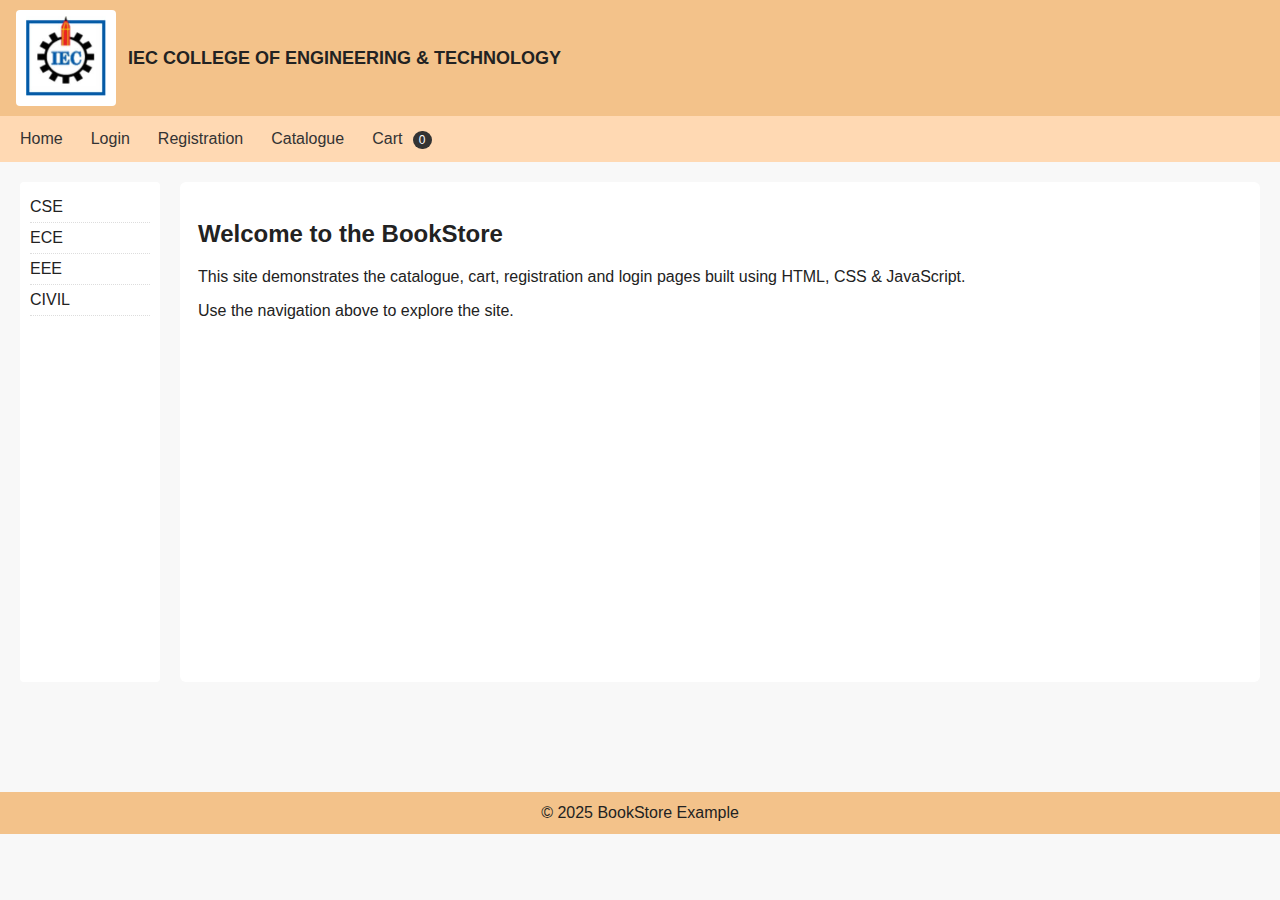
<file: index.html>
<!doctype html>
<html lang="en">
<head>
  <meta charset="utf-8" />
  <title>BookStore - Home</title>
  <link rel="stylesheet" href="styles.css" />
</head>
<body>
 <header class="site-header">
    <div class="logo"><img src="iec.jpg" alt="logo">
    </div>
    <div class="site-name">IEC COLLEGE OF ENGINEERING & TECHNOLOGY</div>
  </header>

  <nav class="main-nav">
    <a href="index.html">Home</a>
    <a href="login.html">Login</a>
    <a href="register.html">Registration</a>
    <a href="catalogue.html">Catalogue</a>
    <a href="cart.html">Cart <span id="cart-count" class="cart-badge">0</span></a>
  </nav>

  <main class="content">
    <aside class="left-col">
      <ul>
        <li>CSE</li>
        <li>ECE</li>
        <li>EEE</li>
        <li>CIVIL</li>
      </ul>
    </aside>

    <section class="main-col">
      <h2>Welcome to the BookStore</h2>
      <p>This site demonstrates the catalogue, cart, registration and login pages built using HTML, CSS & JavaScript.</p>
      <p>Use the navigation above to explore the site.</p>
    </section>
  </main>

  <footer class="site-footer">
    &copy; 2025 BookStore Example
  </footer>

  <script src="script.js"></script>
</body>
</html>
</file>
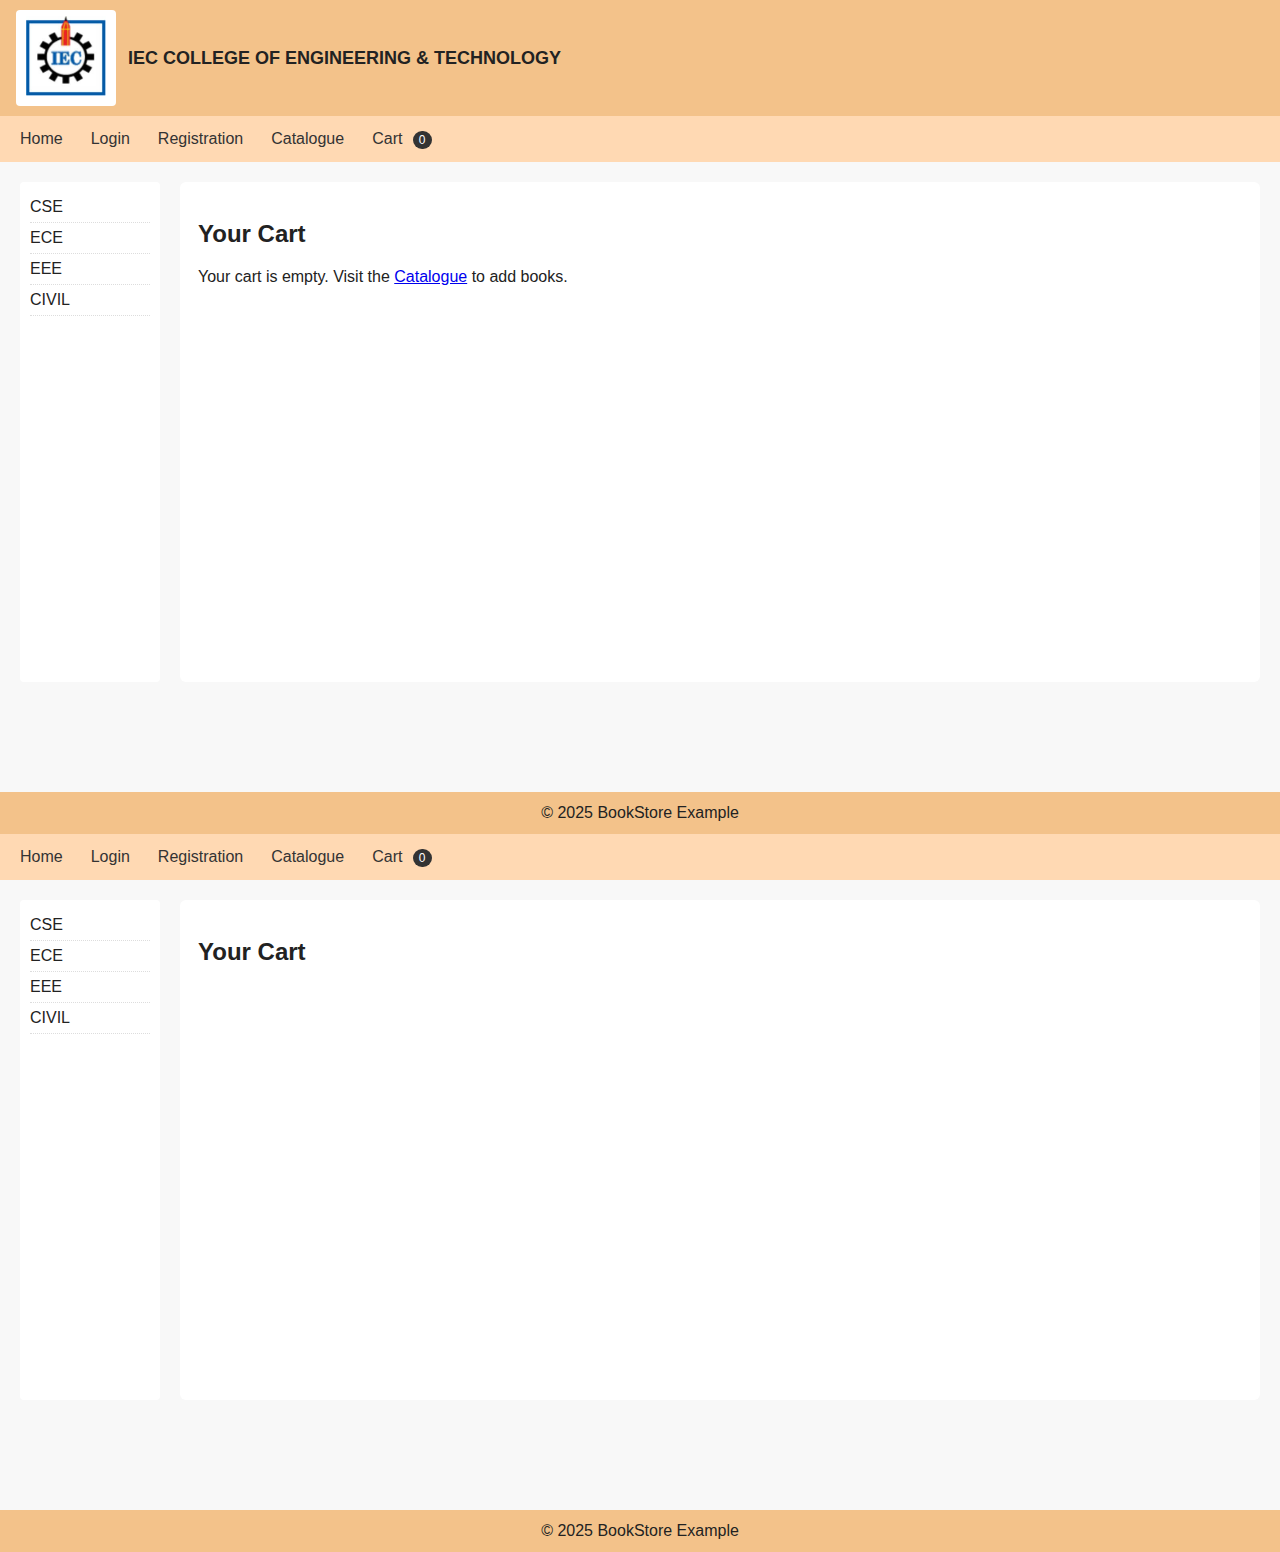
<file: cart.html>
<!doctype html>
<html lang="en">
<head>
  <meta charset="utf-8" />
  <title>Cart - BookStore</title>
  <link rel="stylesheet" href="styles.css" />
</head>
<body>
 <header class="site-header">
    <div class="logo"><img src="iec.jpg" alt="logo">
    </div>
    <div class="site-name">IEC COLLEGE OF ENGINEERING & TECHNOLOGY</div>
  </header>
<!doctype html>
<html lang="en">
  </header>

  <nav class="main-nav">
    <a href="index.html">Home</a>
    <a href="login.html">Login</a>
    <a href="register.html">Registration</a>
    <a href="catalogue.html">Catalogue</a>
    <a href="cart.html">Cart <span id="cart-count" class="cart-badge">0</span></a>
  </nav>

  <main class="content">
    <aside class="left-col">
      <ul>
        <li>CSE</li>
        <li>ECE</li>
        <li>EEE</li>
        <li>CIVIL</li>
      </ul>
    </aside>

    <section class="main-col">
      <h2>Your Cart</h2>
      <div id="cartArea"></div>
    </section>
  </main>

  <footer class="site-footer">&copy; 2025 BookStore Example</footer>
</body>
</html>

  <nav class="main-nav">
    <a href="index.html">Home</a>
    <a href="login.html">Login</a>
    <a href="register.html">Registration</a>
    <a href="catalogue.html">Catalogue</a>
    <a href="cart.html">Cart <span id="cart-count" class="cart-badge">0</span></a>
  </nav>

  <main class="content">
    <aside class="left-col">
      <ul>
        <li>CSE</li>
        <li>ECE</li>
        <li>EEE</li>
        <li>CIVIL</li>
      </ul>
    </aside>

    <section class="main-col">
      <h2>Your Cart</h2>
      <div id="cartArea"></div>
    </section>
  </main>

  <footer class="site-footer">&copy; 2025 BookStore Example</footer>
  <script src="script.js"></script>
</body>
</html>
</file>
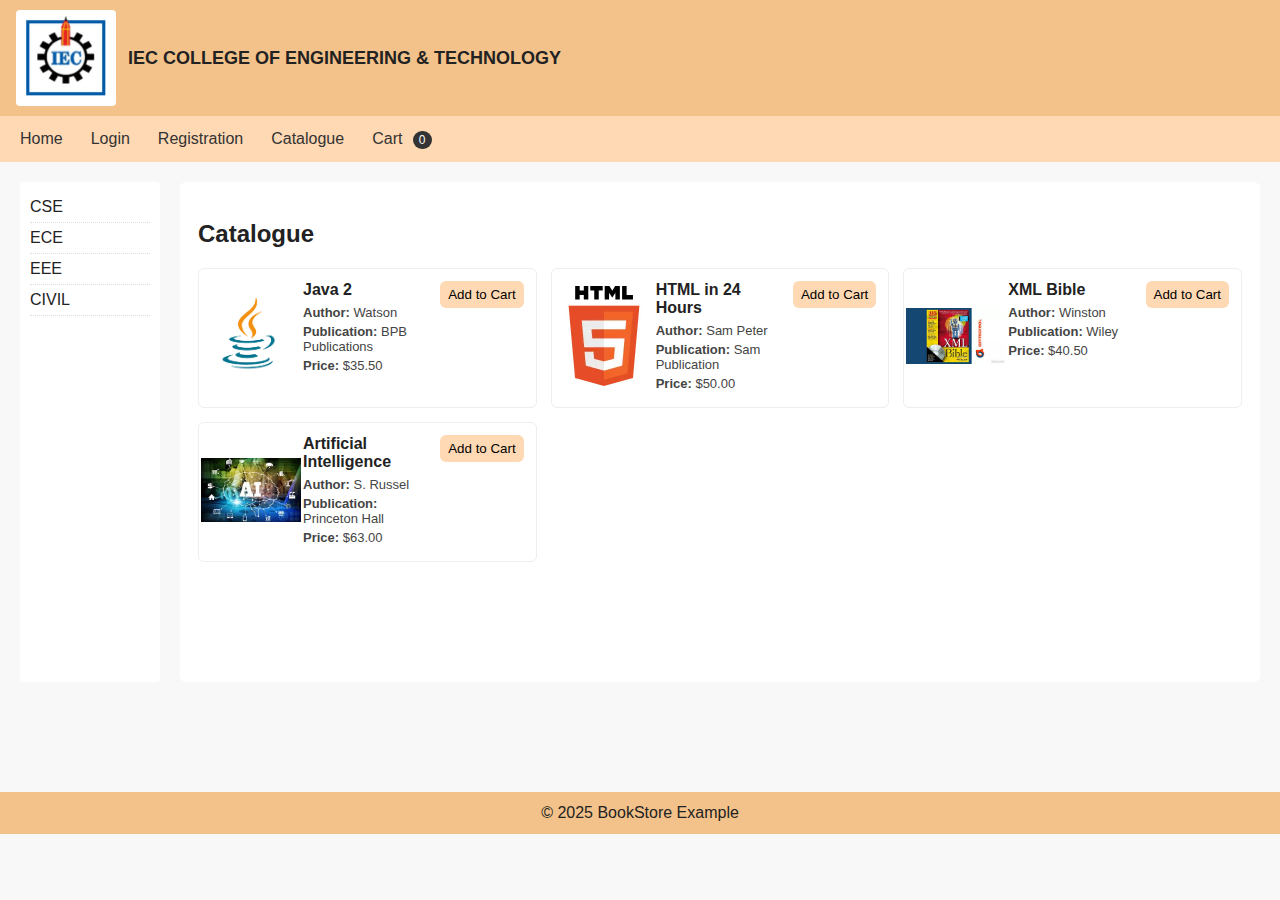
<file: catalogue.html>
<!doctype html>
<html lang="en">
<head>
  <meta charset="utf-8" />
  <title>Catalogue - BookStore</title>
  <link rel="stylesheet" href="styles.css" />
</head>
<body>
  <header class="site-header">
    <div class="logo"><img src="iec.jpg" alt="logo">
    </div>
    <div class="site-name">IEC COLLEGE OF ENGINEERING & TECHNOLOGY</div>
  </header>

  <nav class="main-nav">
    <a href="index.html">Home</a>
    <a href="login.html">Login</a>
    <a href="register.html">Registration</a>
    <a href="catalogue.html">Catalogue</a>
    <a href="cart.html">Cart <span id="cart-count" class="cart-badge">0</span></a>
  </nav>

  <main class="content">
    <aside class="left-col">
      <ul>
        <li>CSE</li>
        <li>ECE</li>
        <li>EEE</li>
        <li>CIVIL</li>
      </ul>
    </aside>

    <section class="main-col">
      <h2>Catalogue</h2>
      <div id="booksGrid" class="books-grid"></div>
    </section>
  </main>

  <footer class="site-footer">&copy; 2025 BookStore Example</footer>
  <script src="script.js"></script>
</body>
</html>
</file>
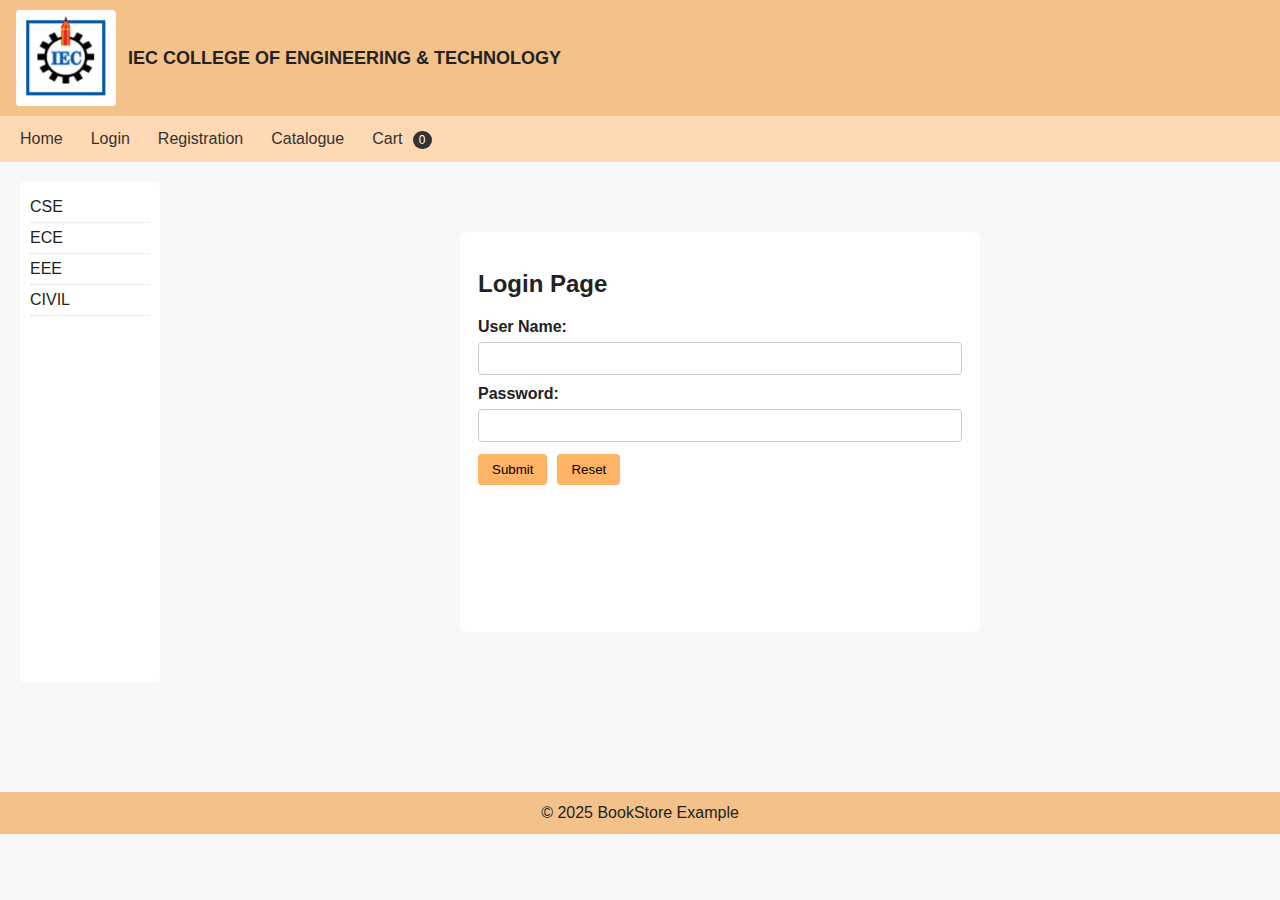
<file: login.html>
<!doctype html>
<html lang="en">
<head>
  <meta charset="utf-8" />
  <title>Login - BookStore</title>
  <link rel="stylesheet" href="styles.css" />
</head>
<body>
  <header class="site-header">
    <div class="logo"><img src="iec.jpg" alt="logo">
    </div>
    <div class="site-name">IEC COLLEGE OF ENGINEERING & TECHNOLOGY</div>
  </header>

  <nav class="main-nav">
    <a href="index.html">Home</a>
    <a href="login.html">Login</a>
    <a href="register.html">Registration</a>
    <a href="catalogue.html">Catalogue</a>
    <a href="cart.html">Cart <span id="cart-count" class="cart-badge">0</span></a>
  </nav>

  <main class="content">
    <aside class="left-col">
      <ul>
        <li>CSE</li>
        <li>ECE</li>
        <li>EEE</li>
        <li>CIVIL</li>
      </ul>
    </aside>

    <section class="main-col form-card">
      <h2>Login Page</h2>
      <form id="loginForm" onsubmit="return handleLogin(event)">
        <label for="loginUser">User Name:</label>
        <input id="loginUser" name="username" type="text" required />

        <label for="loginPass">Password:</label>
        <input id="loginPass" name="password" type="password" required />

        <div class="form-actions">
          <button type="submit">Submit</button>
          <button type="reset">Reset</button>
        </div>

        <p id="loginMessage" class="message"></p>
      </form>
    </section>
  </main>

  <footer class="site-footer">&copy; 2025 BookStore Example</footer>
  <script src="script.js"></script>
</body>
</html>
</file>
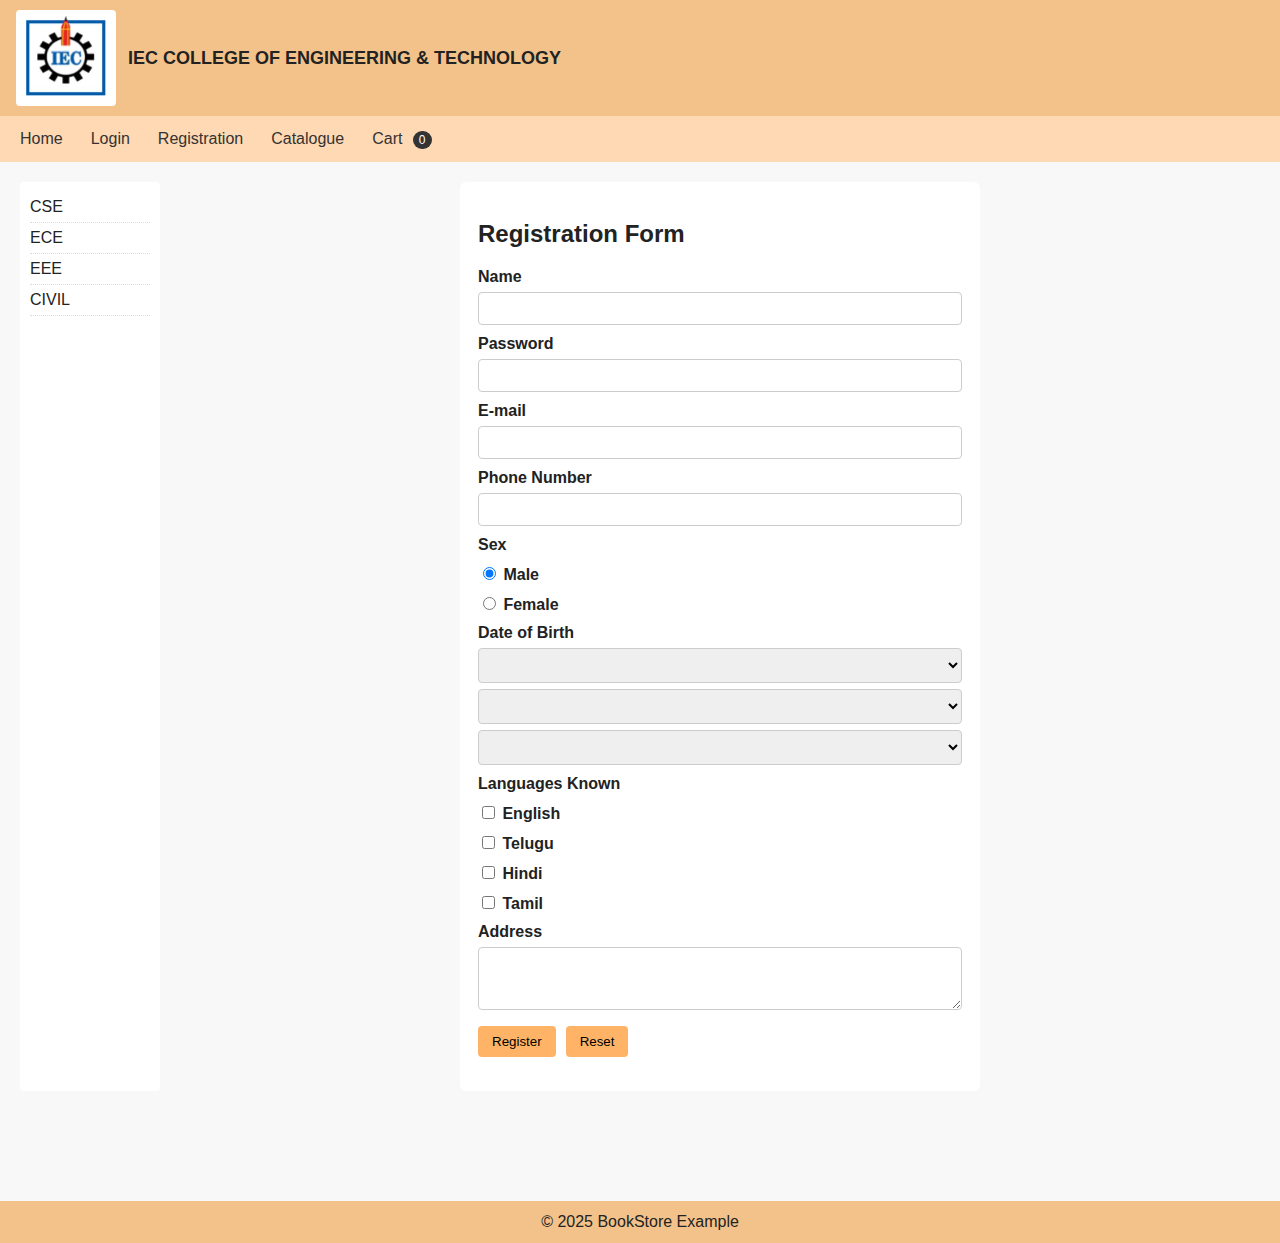
<file: register.html>
<!doctype html>
<html lang="en">
<head>
  <meta charset="utf-8" />
  <title>Registration - BookStore</title>
  <link rel="stylesheet" href="styles.css" />
</head>
<body>
  <header class="site-header">
    <div class="logo"><img src="iec.jpg" alt="logo">
    </div>
    <div class="site-name">IEC COLLEGE OF ENGINEERING & TECHNOLOGY</div>
  </header>

  <nav class="main-nav">
    <a href="index.html">Home</a>
    <a href="login.html">Login</a>
    <a href="register.html">Registration</a>
    <a href="catalogue.html">Catalogue</a>
    <a href="cart.html">Cart <span id="cart-count" class="cart-badge">0</span></a>
  </nav>

  <main class="content">
    <aside class="left-col">
      <ul>
        <li>CSE</li>
        <li>ECE</li>
        <li>EEE</li>
        <li>CIVIL</li>
      </ul>
    </aside>

    <section class="main-col form-card">
      <h2>Registration Form</h2>
      <form id="regForm" onsubmit="return handleRegister(event)">
        <label>Name </label>
        <input id="name" type="text" required />

        <label>Password </label>
        <input id="password" type="password" required />

        <label>E-mail</label>
        <input id="email" type="text" required />

        <label>Phone Number </label>
        <input id="phone" type="text" required />

        <label>Sex</label>
        <label><input type="radio" name="sex" value="Male" checked/> Male</label>
        <label><input type="radio" name="sex" value="Female"/> Female</label>

        <label>Date of Birth</label>
        <div class="dob">
          <select id="dobDay"></select>
          <select id="dobMonth"></select>
          <select id="dobYear"></select>
        </div>

        <label>Languages Known</label>
        <label><input type="checkbox" name="lang" value="English" /> English</label>
        <label><input type="checkbox" name="lang" value="Telugu" /> Telugu</label>
        <label><input type="checkbox" name="lang" value="Hindi" /> Hindi</label>
        <label><input type="checkbox" name="lang" value="Tamil" /> Tamil</label>

        <label>Address</label>
        <textarea id="address" rows="3"></textarea>

        <div class="form-actions">
          <button type="submit">Register</button>
          <button type="reset">Reset</button>
        </div>

        <p id="regMessage" class="message"></p>
      </form>
    </section>
  </main>

  <footer class="site-footer">&copy; 2025 BookStore Example</footer>
  <script src="script.js"></script>
</body>
</html>
</file>
<file: styles.css>
/* Basic layout & styles */
* { box-sizing: border-box; font-family: Arial, sans-serif; }
body { margin:0; background:#f8f8f8; color:#222; }
.site-header { display:flex; align-items:center; background:#f3c28a; padding:10px 16px; }
.logo { background:#fff; padding:6px 10px; border-radius:4px; font-weight:bold; margin-right:12px; }
.logo img {width: 80px;}
.site-name { font-size:18px; font-weight:bold; }
.main-nav { display:flex; background:#ffd9b3; padding:8px 12px; gap:12px; }
.main-nav a { text-decoration:none; padding:6px 8px; border-radius:3px; color:#333; }
.main-nav a:hover { background: #fff0e6; }
.cart-badge { background:#333; color:white; padding:2px 6px; border-radius:12px; font-size:12px; margin-left:6px; }

.content { display:flex; padding:20px; gap:20px; min-height:60vh; }
.left-col { width:140px; background:#fff; border-radius:4px; padding:10px; }
.left-col ul { list-style:none; padding-left:0; margin:0; }
.left-col li { padding:6px 0; border-bottom:1px dotted #ddd; }

.main-col { flex:1; background:#fff; padding:18px; border-radius:6px; min-height:400px; }

.site-footer { text-align:center; padding:12px; background:#f3c28a; margin-top:90px; }

/* Forms */
.form-card { max-width:520px; margin:auto; }
.form-card label { display:block; margin-top:10px; font-weight:600; }
.form-card input[type="text"],
.form-card input[type="password"],
.form-card textarea,
.form-card select { width:100%; padding:8px; margin-top:6px; border:1px solid #ccc; border-radius:4px; }

.form-actions { margin-top:12px; display:flex; gap:10px; }
.form-actions button { padding:8px 14px; border:0; background:#ffb366; border-radius:4px; cursor:pointer; }
.form-actions button:hover { opacity:0.9; }

.message { color:green; margin-top:10px; font-weight:600; }

/* Books grid */
.books-grid { display:grid; grid-template-columns: repeat(auto-fit, minmax(260px,1fr)); gap:14px; }
.books-grid img {width:100px;}
.book-card { border:1px solid #eee; padding:12px; border-radius:6px; display:flex; gap:12px; background:#fff; }
.book-thumb { width:80px; height:110px; background:transparent; display:flex; align-items:center; justify-content:center; color:#666; font-size:12px; border-radius:4px; }
.book-info { flex:1; }
.book-info h3 { margin:0 0 6px 0; font-size:16px; }
.book-info p { margin:4px 0; font-size:13px; color:#444; }
.book-actions { text-align:right; display:flex; flex-direction:column; justify-content:space-between; align-items:flex-end; }
.book-actions button { padding:6px 8px; border-radius:6px; border:0; background:#ffd9b3; cursor:pointer; }

.cart-table { width:100%; border-collapse:collapse; }
.cart-table th, .cart-table td { text-align:left; padding:8px; border-bottom:1px solid #e6e6e6; }
.qty-controls { display:flex; gap:6px; align-items:center; }
.small-btn { padding:4px 8px; border:0; background:#ffb366; cursor:pointer; border-radius:4px; }

/* Responsive */
@media (max-width:720px){
  .content { flex-direction:column; }
  .left-col { width:100%; order:2; }
}
</file>
